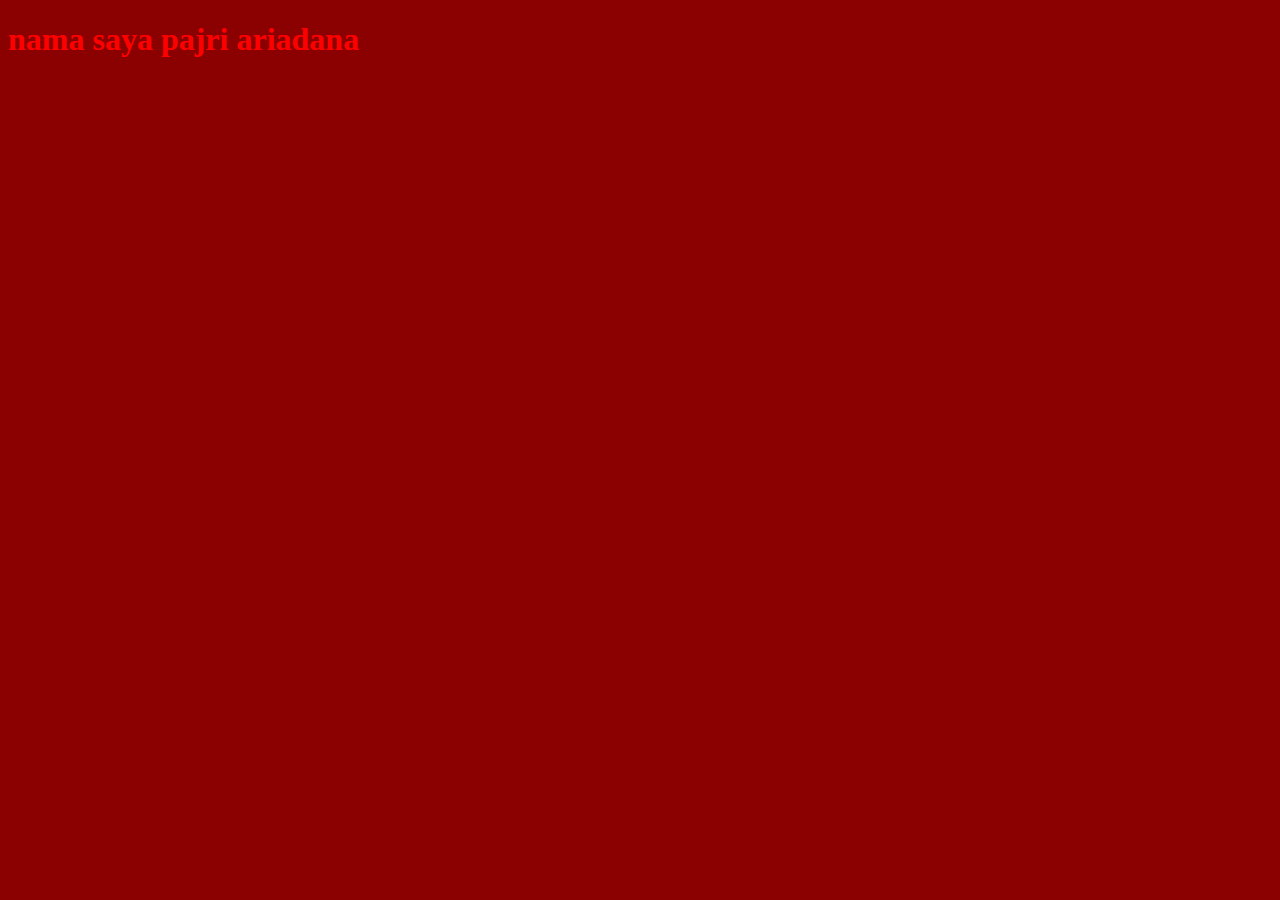
<file: index.html>
<!DOCTYPE html>
<html>
    <head>
        <meta http-equiv="content-type" content="text/html; charset=utf-8" />
        <title></title>
        <link rel="stylesheet" href="style.css" title="" type="" />
        
    </head>
    <body>
        <h1>nama saya pajri ariadana</h1>
    </body>
</html>
</file>
<file: style.css>
h1{
    color:red;
}
*{
    background-color: darkred;
}
</file>
